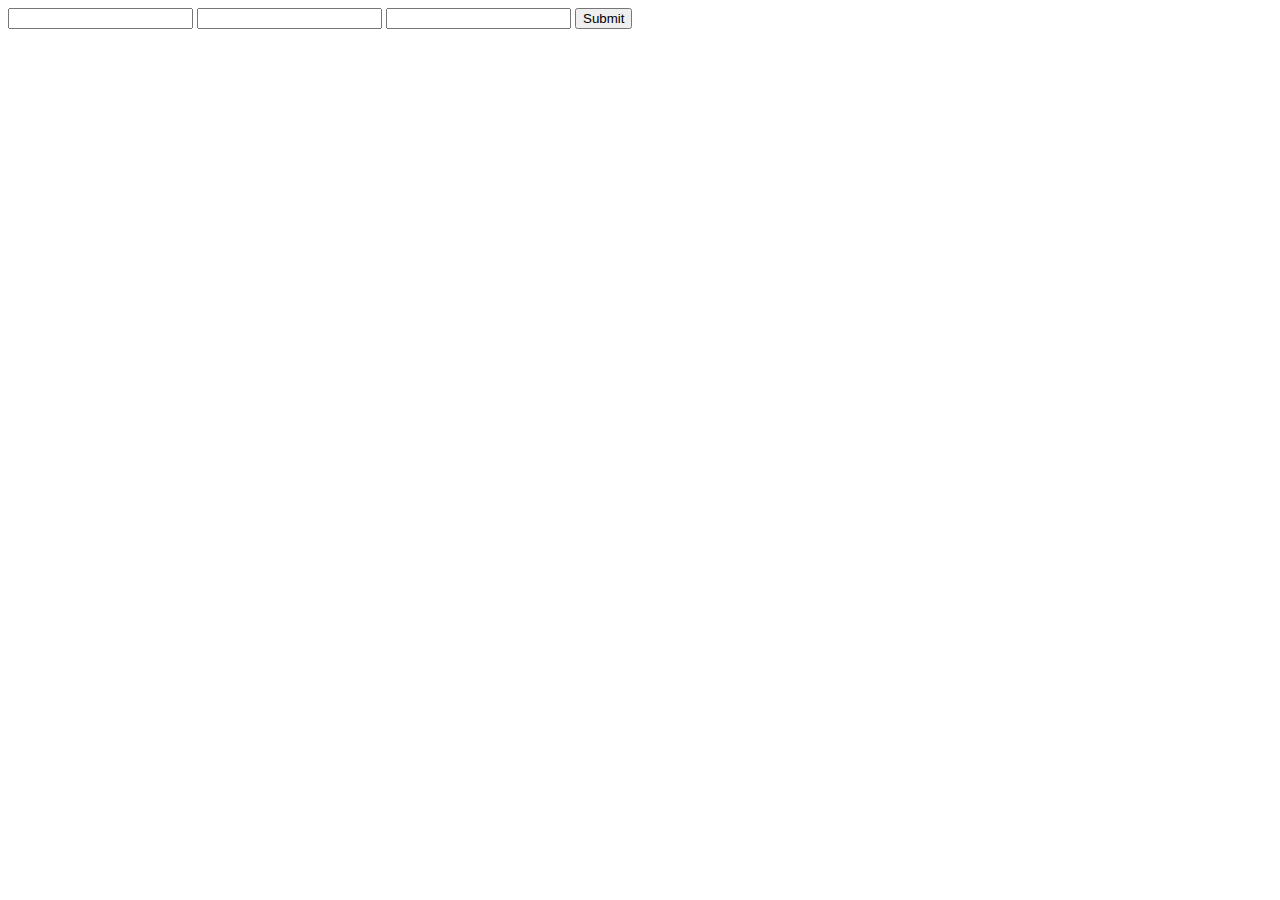
<file: src/main/webapp/WEB-INF/index.html>
<!DOCTYPE html>
<html>

<head>
    <script src="https://ajax.googleapis.com/ajax/libs/jquery/3.4.1/jquery.min.js"></script>
    <script>
        $(document).ready(function () {
            let formElements = [];
            let changedFields = [];
            let dataJson = {};
            $('#testForm input,#testForm select').each(function () {
                let thisEle = $(this);
                formElements.push(thisEle);
            });

            console.log("formElements ", formElements);

            $('#testForm input,#testForm select').change(function () {
                let alreadyExists = false;

                if (changedFields.length > 0) {
                    for (let c of changedFields) {
                        if ($(this)[0].name == c[0].name) {
                            alreadyExists = true;
                        }
                        if (alreadyExists) {
                            changedFields.pop(c);
                            console.log("c popped", c);
                        }
                    }
                }
                
                changedFields.push($(this));
                console.log("this changed", $(this));
                console.log("changedFields ", changedFields);
            });

            /* $("#subBtn").click(function () {
                 for (let f of formElements) {
                     for (let c of changedFields) {
                         console.log("loop");
                         if (f[0].name == c[0].name) {
                             console.log("samee ", f[0].name);
                             if (f[0].value != c[0].value) {
                                 console.log("changed ", f);
                             }
                             else {
                                 console.log("no change ", f);
                             }
                         }
                     }
                 }
             }); */
        });
    </script>
</head>

<body>

    <form id="testForm" action="">
        <input type="text" name="a">
        <input type="text" name="b">
        <input type="text" name="c">
        <button type="button" id="subBtn"> Submit</button>
    </form>


</body>

</html>
</file>
